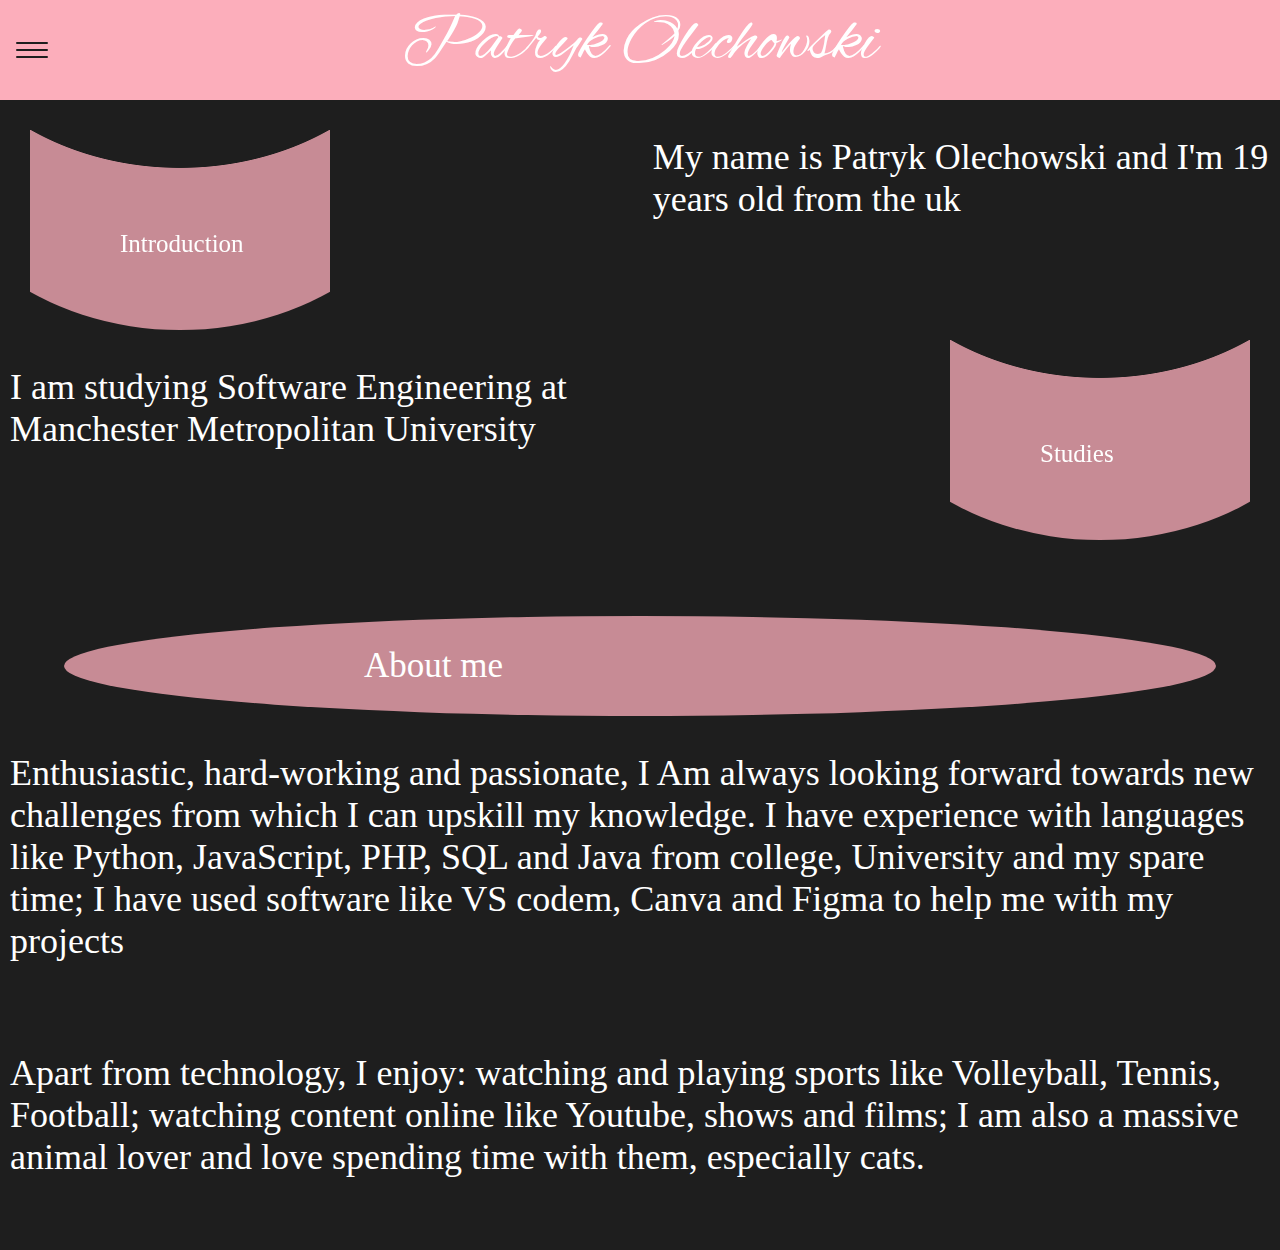
<file: index.html>
<!DOCTYPE html>
<html lang="en">
<head>
    <meta charset="UTF-8">
    <meta name="viewport" content="width=device-width, initial-scale=1.0">
    <meta name="viewport" content="width=device-width, initial-scale=1">
    <link rel="preconnect" href="https://fonts.googleapis.com">
    <link rel="preconnect" href="https://fonts.gstatic.com" crossorigin>
    <link href="https://fonts.googleapis.com/css2?family=Open+Sans:ital,wght@0,300..800;1,300..800&display=swap" rel="stylesheet">
    <link rel="preconnect" href="https://fonts.googleapis.com">
    <link rel="preconnect" href="https://fonts.gstatic.com" crossorigin>
    <link href="https://fonts.googleapis.com/css2?family=Alex+Brush&family=Open+Sans:ital,wght@0,300..800;1,300..800&display=swap" rel="stylesheet">
    <link rel="stylesheet" href="css/styles.css">
    <title>Portfolio - About</title>
</head>
<body>
    <div class="top">
    <header>
        <a class="name" href="./index.html"><p>Patryk Olechowski</p></a>
        <input type="checkbox" id="nav-toggle" class="nav-toggle">
        <nav>
            <ul>
                <li><a class="active" href="#about">About</a></li>
                <li><a class="inactive" href="html/project.html">Projects</a></li>
                <li><a class="inactive" href="html/experience.html">Experience</a></li>
            </ul>
            <div class="line"></div>
        </nav>
        <label for="nav-toggle" class="nav-toggle-label">
            <span></span>
        </label>
    </header>
    </div>
    <div class="curved-rectangle">
        <p class="intro2">Introduction</p>
    </div>
    <p class="intro">My name is Patryk Olechowski and I'm 19 years old from the uk</p><br><br>
    <br><br><br><br><br><br><br><br>
    <div class="curved-rectangle2">
        <p class="intro2">Studies</p>
    </div>
    <p class="intro3">I am studying Software Engineering at Manchester Metropolitan University</p><br><br>
    <div class="oval">
        <p class="intro4">About me</p>
    </div>
    <p class="intro5">Enthusiastic, hard-working and passionate, I Am always looking forward towards new challenges from
        which I can upskill my knowledge. I have experience with languages like Python, JavaScript, PHP, SQL and Java from
        college, University and my spare time; I have used software like VS codem, Canva and Figma to help me with my projects
    </p><br>
    <p class="intro5">Apart from technology, I enjoy: watching and playing sports like Volleyball, Tennis, Football; watching content online like
        Youtube, shows and films; I am also a massive animal lover and love spending time with them, especially cats.
    </p><br><br>
</body>
</body>
</html>
</file>
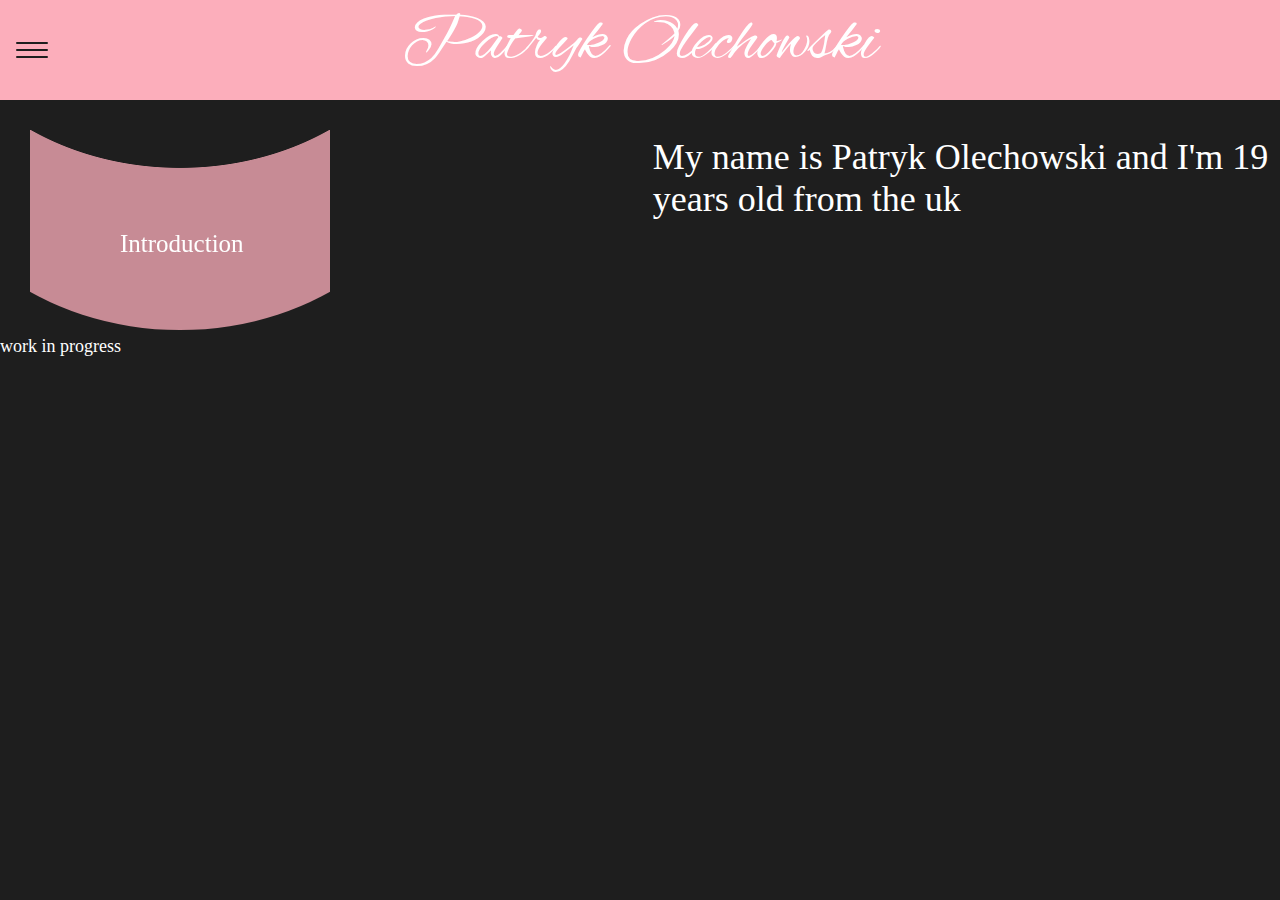
<file: portfolio/portfolio/index.html>
<!DOCTYPE html>
<html lang="en">
<head>
    <meta charset="UTF-8">
    <meta name="viewport" content="width=device-width, initial-scale=1.0">
    <meta name="viewport" content="width=device-width, initial-scale=1">
    <link rel="preconnect" href="https://fonts.googleapis.com">
    <link rel="preconnect" href="https://fonts.gstatic.com" crossorigin>
    <link href="https://fonts.googleapis.com/css2?family=Open+Sans:ital,wght@0,300..800;1,300..800&display=swap" rel="stylesheet">
    <link rel="preconnect" href="https://fonts.googleapis.com">
    <link rel="preconnect" href="https://fonts.gstatic.com" crossorigin>
    <link href="https://fonts.googleapis.com/css2?family=Alex+Brush&family=Open+Sans:ital,wght@0,300..800;1,300..800&display=swap" rel="stylesheet">
    <link rel="stylesheet" href="css/styles.css">
    <title>Portfolio - About</title>
</head>
<body>
    <div class="top">
    <header>
        <a class="name" href="./index.html"><p>Patryk Olechowski</p></a>
        <input type="checkbox" id="nav-toggle" class="nav-toggle">
        <nav>
            <ul>
                <li><a class="active" href="#about">About</a></li>
                <li><a class="inactive" href="html/project.html">Projects</a></li>
                <li><a class="inactive" href="html/experience.html">Experience</a></li>
            </ul>
            <div class="line"></div>
        </nav>
        <label for="nav-toggle" class="nav-toggle-label">
            <span></span>
        </label>
    </header>
    </div>
    <div class="curved-rectangle">
        <p class="intro2">Introduction</p>
    </div>
    <p class="intro">My name is Patryk Olechowski and I'm 19 years old from the uk</p><br><br>
    <p class="work">work in progress</p>
</body>
</html>
</file>
<file: css/styles.css>
html, body {
    margin: 0;
    padding: 0;
    height: 100%;
    background-color: #1E1E1E;
}

header {
    font-family: 'Trebuchet', sans-serif;
    font-weight: 300;
    text-align: center;
    position: sticky;
    z-index: 999;
    width: 100%;
    height: 100px;
    background-color: #FCAEBB;
    margin-top: -70px;
}

.name {
    cursor: pointer;
    color: white;
    font-family: "Alex Brush", cursive;
    text-decoration: none;
    font-size: 70px;  
}

.top {
    position: sticky;
    top: 0;
    z-index: 100;
    
}

.line {
    width: 100%;
    height: 3px;
    background: #1E1E1E;
}

.nav-toggle {
    display: none;
}

.nav-toggle-label {
    position: absolute;
    top: 0;
    left: 0;
    margin-left: 1em;
    height: 100%;
    display: flex;
    align-items: center;
    cursor: pointer;
}

.nav-toggle-label span,
.nav-toggle-label span::before,
.nav-toggle-label span::after {
    display: block;
    background: #1E1E1E;
    height: 2px;
    width: 2em;
    border-radius: 2px;
    position: relative; 
}

.nav-toggle-label span::before,
.nav-toggle-label span::after {
    content: '';
    position: absolute;
}

.nav-toggle-label span::before {
    bottom: 7px;
    
}

.nav-toggle-label span::after {
    top: 7px;
    
}

nav {
    position: absolute;
    text-align: left;
    top: 100%;
    left: 0;
    width: 100%;
    transform: scale(1, 0);
    transform-origin: top;
    transition: transform 400ms ease-in-out;
    background-color: #FCAEBB;
}

nav ul {
    margin: 0;
    padding: 0;
    list-style: none;
}

nav li {
    margin-bottom: 1em;
    margin-left: 1em;
}

nav a {
    color: #1E1E1E;
    text-decoration: none;
    font-size: 1.2rem;
    text-transform: uppercase;
    opacity: 0;
    transition: opacity 150ms ease-in-out;
}

nav a.active {
    font-weight: bold;
    color: #1E1E1E;
}

nav a:hover {
    color: #1E1E1E;
}

.nav-toggle:checked ~ nav {
    transform: scale(1,1);
}

.nav-toggle:checked ~ nav a {
    opacity: 1;
    transition: opacity 250ms ease-in-out 250ms;
}

.blob {
    border-radius: 45% 55% 27% 73% / 28% 39% 61% 72%;
    color: #fcaebbb0;
    width: 400px;
    height: 195px;
    grid-area: image;
}

.curved-rectangle {
    --c: 85; /* control the curvature (a percentage value without unit bigger than 50%)*/
    
    aspect-ratio: 3/2;
    background: #fcaebbc2;
    mask: radial-gradient(calc(var(--c)*1%) 100% at 50% calc(-100%*cos(asin(50/var(--c)))),#0000 calc(100% - 1px),#000);
    clip-path: ellipse(calc(var(--c)*1%) 100% at top);
    float: left;
    width: 49%;
    max-height: 200px;
    max-width: 300px;
    margin-left: 30px;
    margin-top: 30px;
}

.curved-rectangle2 {
    --c: 85; /* control the curvature (a percentage value without unit bigger than 50%)*/
    
    aspect-ratio: 3/2;
    background: #fcaebbc2;
    mask: radial-gradient(calc(var(--c)*1%) 100% at 50% calc(-100%*cos(asin(50/var(--c)))),#0000 calc(100% - 1px),#000);
    clip-path: ellipse(calc(var(--c)*1%) 100% at top);
    float: right;
    width: 49%;
    max-height: 200px;
    max-width: 300px;
    margin-right: 30px;
    margin-top: 60px;
}

.intro {
    font-size: 36px;
    color: white;
    float: right;
    width: 49%;
}

.intro2 {
    margin-top: 100px;
    margin-left: 90px;
    font-size: 25px;
    color: white;
    align-self: auto;
}

.intro3 {
    font-size: 36px;
    color: white;
    float: left;
    width: 49%;
    margin-left: 10px;
}

.intro4 {
    padding-top: 30px;
    margin-top: 100px;
    margin-left: 300px;
    font-size: 35px;
    color: white;
    align-self: auto;
}

.intro5 {
    font-size: 36px;
    color: white;
    margin-left: 10px;
}

.oval {
  height: 100px;
  width: 90%;
  margin-top: 300px;
  margin-left: auto;
  margin-right: auto;
  background-color: #fcaebbc2;
  border-radius: 50%;
}

.work {
    color: white;
    font-size: large;
    margin-top: 200px;
}

.riget {
    display: block;
    max-width: 100%;
    height: auto;
    margin-left: auto;
    margin-right: auto;
}

.title {
    color: white;
    font-weight: bold;
    font-size: 24px;
    text-decoration: underline;
    font-family: 'Trebuchet', sans-serif;
    text-align: center;
}

@media screen and (min-width: 1300px) {

    .name {
        cursor: pointer;
        color: white;
        font-family: "Alex Brush", cursive;
        font-weight: lighter;
        font-size: 33px;
        text-decoration: none;
    }

    .line {
        all: unset;
    }
    .nav-toggle-label {
        display: none;
    }

    header {
        display: grid;
        grid-template-columns: 1fr auto minmax(600px, 3fr) 1fr;
    }

    nav {
        all: unset;
        grid-column: 3 / 4;
        display: flex;
        justify-content: flex-end;
        align-items: center;
    }

    nav ul {
        display: flex;
    }

    nav li {
        margin-left: 3em;
        margin-bottom: 0;
    }

    nav a {
        color: #1E1E1E;
        text-decoration: none;
        text-transform: uppercase;
        font-size: 20px;
        opacity: 1;
        position: relative;
    }

    nav a.inactive::before {
        content: '';
        display: block;
        height: 5px;
        background: #1E1E1E;
        position: absolute;
        bottom: -.3em;
        left: 0;
        right: 0;
        transform: scale(0, 1);
        transform-origin: left;
        transition: transform ease-in-out 250ms;
    }

    nav a.active::after {
        content: '';
        display: block;
        height: 5px;
        background-color: #1E1E1E;
        bottom: -.5em;
        width: 100%;
    }

    nav a:hover::before {
        transform: scale(1, 1);
    }
    .top {
        margin-bottom: 70px;
    }
}

@media screen and (max-width: 600px) {
    .name {
        font-size: 50px;
    }
}
</file>
<file: portfolio/portfolio/css/styles.css>
html, body {
    margin: 0;
    padding: 0;
    height: 100%;
    background-color: #1E1E1E;
}

header {
    font-family: 'Trebuchet', sans-serif;
    font-weight: 300;
    text-align: center;
    position: sticky;
    z-index: 999;
    width: 100%;
    height: 100px;
    background-color: #FCAEBB;
    margin-top: -70px;
}

.name {
    cursor: pointer;
    color: white;
    font-family: "Alex Brush", cursive;
    text-decoration: none;
    font-size: 70px;  
}

.top {
    position: sticky;
    top: 0;
    z-index: 100;
    
}

.line {
    width: 100%;
    height: 3px;
    background: #1E1E1E;
}

.nav-toggle {
    display: none;
}

.nav-toggle-label {
    position: absolute;
    top: 0;
    left: 0;
    margin-left: 1em;
    height: 100%;
    display: flex;
    align-items: center;
    cursor: pointer;
}

.nav-toggle-label span,
.nav-toggle-label span::before,
.nav-toggle-label span::after {
    display: block;
    background: #1E1E1E;
    height: 2px;
    width: 2em;
    border-radius: 2px;
    position: relative; 
}

.nav-toggle-label span::before,
.nav-toggle-label span::after {
    content: '';
    position: absolute;
}

.nav-toggle-label span::before {
    bottom: 7px;
    
}

.nav-toggle-label span::after {
    top: 7px;
    
}

nav {
    position: absolute;
    text-align: left;
    top: 100%;
    left: 0;
    width: 100%;
    transform: scale(1, 0);
    transform-origin: top;
    transition: transform 400ms ease-in-out;
    background-color: #FCAEBB;
}

nav ul {
    margin: 0;
    padding: 0;
    list-style: none;
}

nav li {
    margin-bottom: 1em;
    margin-left: 1em;
}

nav a {
    color: #1E1E1E;
    text-decoration: none;
    font-size: 1.2rem;
    text-transform: uppercase;
    opacity: 0;
    transition: opacity 150ms ease-in-out;
}

nav a.active {
    font-weight: bold;
    color: #1E1E1E;
}

nav a:hover {
    color: #1E1E1E;
}

.nav-toggle:checked ~ nav {
    transform: scale(1,1);
}

.nav-toggle:checked ~ nav a {
    opacity: 1;
    transition: opacity 250ms ease-in-out 250ms;
}

.blob {
    border-radius: 45% 55% 27% 73% / 28% 39% 61% 72%;
    color: #fcaebbb0;
    width: 400px;
    height: 195px;
    grid-area: image;
}

.curved-rectangle {
    --c: 85; /* control the curvature (a percentage value without unit bigger than 50%)*/
    
    aspect-ratio: 3/2;
    background: #fcaebbc2;
    mask: radial-gradient(calc(var(--c)*1%) 100% at 50% calc(-100%*cos(asin(50/var(--c)))),#0000 calc(100% - 1px),#000);
    clip-path: ellipse(calc(var(--c)*1%) 100% at top);
    float: left;
    width: 49%;
    max-height: 200px;
    max-width: 300px;
    margin-left: 30px;
    margin-top: 30px;
}

.intro {
    font-size: 36px;
    color: white;
    float: right;
    width: 49%;
}
.intro2 {
    margin-top: 100px;
    margin-left: 90px;
    font-size: 25px;
    color: white;
    align-self: auto;
}
.work {
    color: white;
    font-size: large;
    margin-top: 200px;
}

@media screen and (min-width: 1300px) {
    .name {
        cursor: pointer;
        color: white;
        font-family: "Alex Brush", cursive;
        font-weight: lighter;
        font-size: 33px;
        text-decoration: none;
    }

    .line {
        all: unset;
    }
    .nav-toggle-label {
        display: none;
    }

    header {
        display: grid;
        grid-template-columns: 1fr auto minmax(600px, 3fr) 1fr;
    }

    nav {
        all: unset;
        grid-column: 3 / 4;
        display: flex;
        justify-content: flex-end;
        align-items: center;
    }

    nav ul {
        display: flex;
    }

    nav li {
        margin-left: 3em;
        margin-bottom: 0;
    }

    nav a {
        color: #1E1E1E;
        text-decoration: none;
        text-transform: uppercase;
        font-size: 20px;
        opacity: 1;
        position: relative;
    }

    nav a.inactive::before {
        content: '';
        display: block;
        height: 5px;
        background: #1E1E1E;
        position: absolute;
        bottom: -.3em;
        left: 0;
        right: 0;
        transform: scale(0, 1);
        transform-origin: left;
        transition: transform ease-in-out 250ms;
    }

    nav a.active::after {
        content: '';
        display: block;
        height: 5px;
        background-color: #1E1E1E;
        bottom: -.5em;
        width: 100%;
    }

    nav a:hover::before {
        transform: scale(1, 1);
    }
    .top {
        margin-bottom: 70px;
    }
}

@media screen and (max-width: 600px) {
    .name {
        font-size: 50px;
    }
}
</file>
